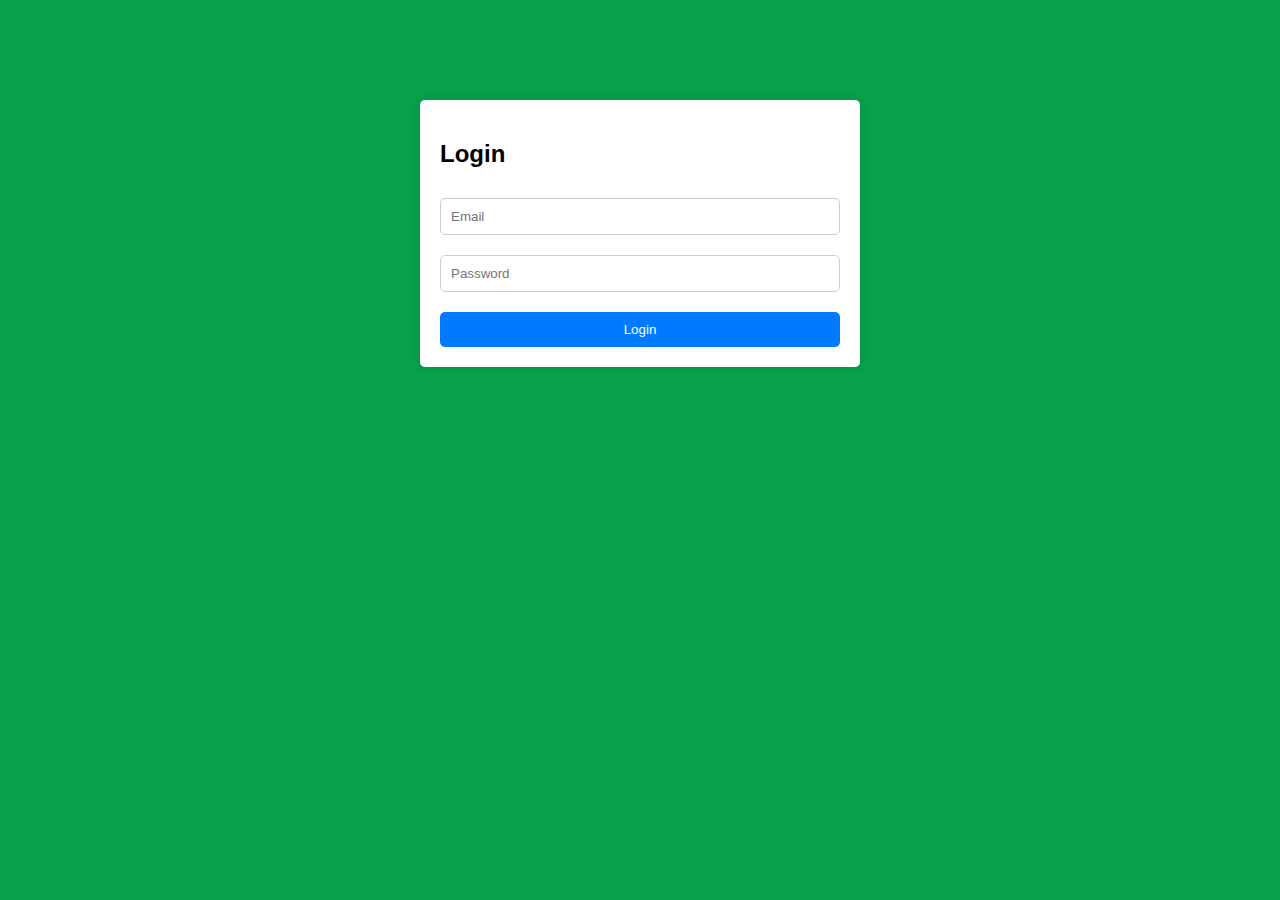
<file: index.html>
<!DOCTYPE html>
<html lang="en">
<head>
  <meta charset="UTF-8">
  <meta name="viewport" content="width=device-width, initial-scale=1.0">
  <title>Login Page</title>
  <style>
    body {
      font-family: Arial, sans-serif;
      background-color: #08A04B;
    }
    .container {
      max-width: 400px;
      margin: 100px auto;
      padding: 20px;
      background-color: #fff;
      border-radius: 5px;
      box-shadow: 0 0 10px rgba(0, 0, 0, 0.1);
    }
    input[type="text"],
    input[type="password"] {
      width: 100%;
      padding: 10px;
      margin: 10px 0;
      border: 1px solid #ccc;
      border-radius: 5px;
      box-sizing: border-box;
    }
    input[type="submit"] {
      width: 100%;
      padding: 10px;
      margin-top: 10px;
      background-color: #007bff;
      color: #fff;
      border: none;
      border-radius: 5px;
      cursor: pointer;
    }
    input[type="submit"]:hover {
      background-color: #0056b3;
    }
  </style>
</head>
<body>
  <div class="container">
    <h2>Login</h2>
    <form id="loginForm">
      <input type="text" id="Email" placeholder="Email" required>
      <input type="password" id="password" placeholder="Password" required>
      <input type="submit" value="Login">
    </form>
  </div>

  <script>
    document.getElementById("loginForm").addEventListener("submit", function(event) {
      event.preventDefault(); 
      var email = document.getElementById("Email").value;
      var password = document.getElementById("password").value;

      console.log("Email: " + email);
      console.log("Password: " + password);
      
      if (email.includes("email.com") || email.includes("@gmail.com")) {
        window.location.href = "mainpage1.html";
      } else {
        alert("Invalid email address. Please use a valid email.");
      }
    });
  </script>
</body>
</html>
</file>
